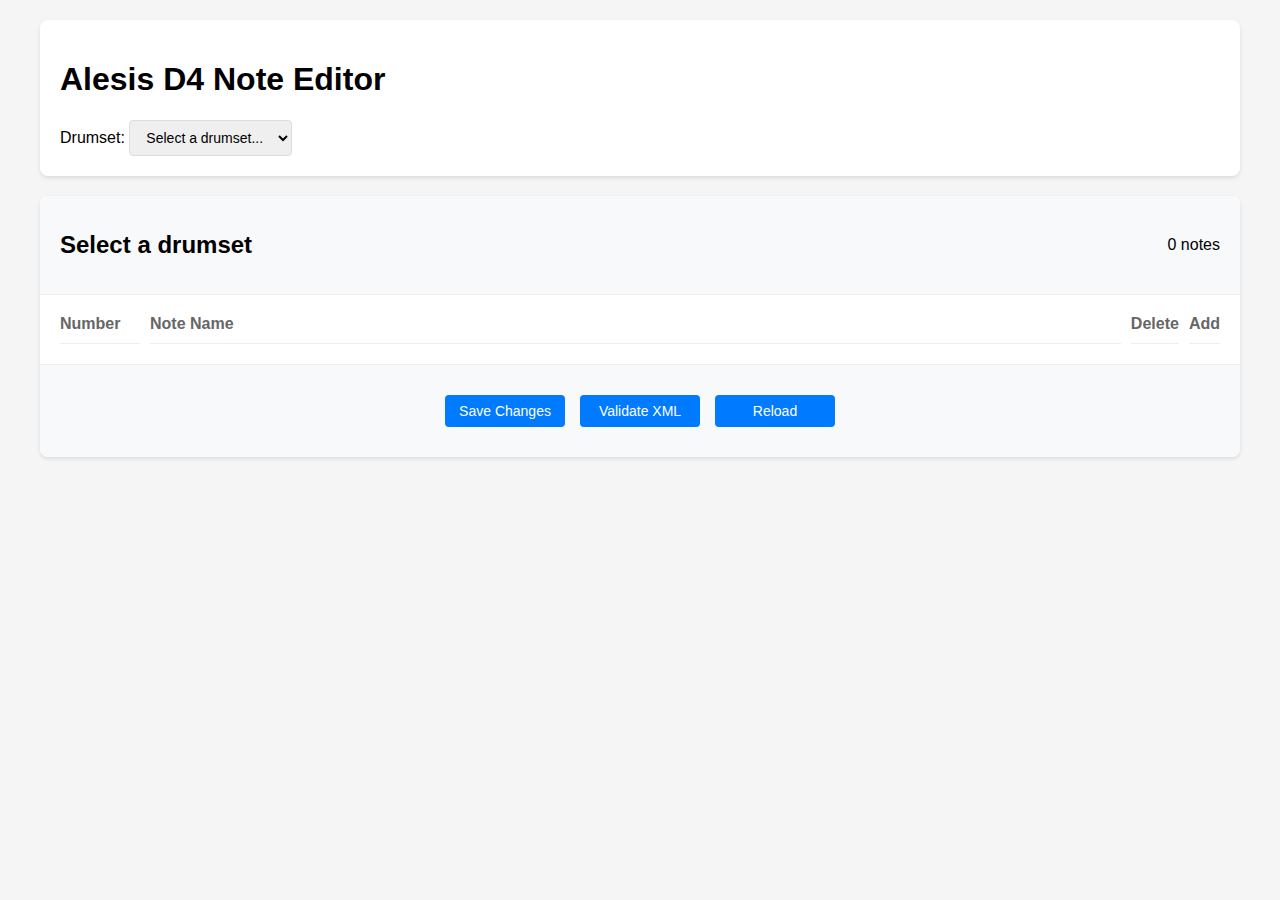
<file: d4_editor.html>
<!DOCTYPE html>
<html lang="en">
<head>
    <meta charset="UTF-8">
    <meta name="viewport" content="width=device-width, initial-scale=1.0">
    <title>Alesis D4 Note Editor</title>
    <style>
        body {
            font-family: -apple-system, BlinkMacSystemFont, 'Segoe UI', Roboto, sans-serif;
            max-width: 1200px;
            margin: 0 auto;
            padding: 20px;
            background-color: #f5f5f5;
        }
        .header {
            background: white;
            padding: 20px;
            border-radius: 8px;
            box-shadow: 0 2px 4px rgba(0,0,0,0.1);
            margin-bottom: 20px;
        }
        .controls {
            display: flex;
            gap: 15px;
            align-items: center;
            flex-wrap: wrap;
        }
        .drumset-selector {
            flex: 1;
            min-width: 200px;
        }
        select, input, button {
            padding: 8px 12px;
            border: 1px solid #ddd;
            border-radius: 4px;
            font-size: 14px;
        }
        button {
            background: #007AFF;
            color: white;
            border: none;
            cursor: pointer;
            transition: background 0.2s;
        }
        button:hover {
            background: #0056CC;
        }
        button:disabled {
            background: #ccc;
            cursor: not-allowed;
        }
        .notes-container {
            background: white;
            border-radius: 8px;
            box-shadow: 0 2px 4px rgba(0,0,0,0.1);
            overflow: hidden;
        }
        .notes-header {
            background: #f8f9fa;
            padding: 15px 20px;
            border-bottom: 1px solid #eee;
            display: flex;
            justify-content: space-between;
            align-items: center;
        }
        .notes-grid {
            display: grid;
            grid-template-columns: 80px 1fr auto auto;
            gap: 10px;
            padding: 20px;
            align-items: center;
        }
        .grid-header {
            font-weight: bold;
            color: #666;
            border-bottom: 1px solid #eee;
            padding-bottom: 10px;
        }
        .note-input {
            position: relative;
        }
        .note-input input {
            width: 100%;
            box-sizing: border-box;
        }
        .dropdown {
            position: absolute;
            top: 100%;
            left: 0;
            right: 0;
            background: white;
            border: 1px solid #ddd;
            border-top: none;
            max-height: 200px;
            overflow-y: auto;
            z-index: 1000;
            display: none;
        }
        .dropdown-item {
            padding: 8px 12px;
            cursor: pointer;
            border-bottom: 1px solid #f0f0f0;
        }
        .dropdown-item:hover {
            background: #f0f0f0;
        }
        .dropdown-item.selected {
            background: #007AFF;
            color: white;
        }
        .note-number {
            font-family: monospace;
            text-align: center;
            background: #f8f9fa;
            padding: 8px;
            border-radius: 4px;
        }
        .delete-btn {
            background: #dc3545;
            padding: 4px 8px;
            font-size: 16px;
            width: 30px;
            height: 30px;
            border-radius: 50%;
            display: flex;
            align-items: center;
            justify-content: center;
        }
        .delete-btn:hover {
            background: #c82333;
        }
        .add-btn {
            background: #28a745;
            padding: 4px 8px;
            font-size: 16px;
            width: 30px;
            height: 30px;
            border-radius: 50%;
            display: flex;
            align-items: center;
            justify-content: center;
        }
        .add-btn:hover {
            background: #218838;
        }
        .validation-result {
            margin-top: 20px;
            padding: 15px;
            border-radius: 4px;
            display: none;
        }
        .validation-success {
            background: #d4edda;
            color: #155724;
            border: 1px solid #c3e6cb;
        }
        .validation-error {
            background: #f8d7da;
            color: #721c24;
            border: 1px solid #f5c6cb;
        }
        .loading {
            opacity: 0.6;
            pointer-events: none;
        }
        .bottom-controls {
            padding: 30px 20px;
            background: #f8f9fa;
            border-top: 1px solid #eee;
        }
        .bottom-buttons {
            display: flex;
            gap: 15px;
            justify-content: center;
            flex-wrap: wrap;
        }
        .bottom-buttons button {
            min-width: 120px;
        }
        .save-btn.saved {
            background: #28a745;
            opacity: 0.7;
        }
        .save-btn.saved::after {
            content: " ✓";
        }
        .validate-btn.valid {
            background: #28a745;
            opacity: 0.7;
        }
        .validate-btn.valid::after {
            content: " ✓";
        }
        .validate-btn.invalid {
            background: #dc3545;
            opacity: 0.7;
        }
        .validate-btn.invalid::after {
            content: " ✗";
        }
    </style>
</head>
<body>
    <div class="header">
        <h1>Alesis D4 Note Editor</h1>
        <div class="controls">
            <div class="drumset-selector">
                <label for="drumset-select">Drumset:</label>
                <select id="drumset-select">
                    <option value="">Loading...</option>
                </select>
            </div>
        </div>
    </div>

    <div class="notes-container">
        <div class="notes-header">
            <h2 id="current-drumset">Select a drumset</h2>
            <span id="note-count">0 notes</span>
        </div>
        
        <div class="notes-grid" id="notes-grid">
            <div class="grid-header">Number</div>
            <div class="grid-header">Note Name</div>
            <div class="grid-header">Delete</div>
            <div class="grid-header">Add</div>
        </div>

        <!-- Bottom controls and white space -->
        <div class="bottom-controls">
            <div class="bottom-buttons">
                <button id="save-btn">Save Changes</button>
                <button id="validate-btn">Validate XML</button>
                <button id="reload-btn">Reload</button>
            </div>
        </div>
    </div>

    <div id="validation-result" class="validation-result"></div>

    <script>
        let drumsets = {};
        let allNoteNames = new Set();
        let currentDrumset = '';
        let originalXml = '';

        // Load the XML file
        async function loadXml() {
            try {
                const response = await fetch('load_d4.php');
                if (!response.ok) {
                    throw new Error(`HTTP error! status: ${response.status}`);
                }
                originalXml = await response.text();
                parseXml(originalXml);
            } catch (error) {
                console.error('Error loading XML:', error);
                alert('Error loading XML file: ' + error.message);
            }
        }

        // Parse XML and extract drumsets
        function parseXml(xml) {
            const parser = new DOMParser();
            const doc = parser.parseFromString(xml, 'text/xml');
            
            // Extract patches (drumsets) and their corresponding note lists
            drumsets = {};
            const patches = doc.querySelectorAll('Patch');
            
            patches.forEach(patch => {
                const patchName = patch.getAttribute('Name');
                const usesNoteNameList = patch.querySelector('UsesNoteNameList');
                
                if (usesNoteNameList) {
                    const noteListName = usesNoteNameList.getAttribute('Name');
                    const noteNameList = doc.querySelector(`NoteNameList[Name="${noteListName}"]`);
                    
                    if (noteNameList) {
                        const notes = [];
                        
                        noteNameList.querySelectorAll('Note').forEach(note => {
                            notes.push({
                                number: parseInt(note.getAttribute('Number')),
                                name: note.getAttribute('Name')
                            });
                        });
                        
                        // Sort by note number
                        notes.sort((a, b) => a.number - b.number);
                        drumsets[patchName] = notes;
                    }
                }
            });

            // Build autocomplete index from all drumsets
            rebuildAutocompleteIndex();
            populateDrumsetSelector();
        }

        // Rebuild the autocomplete index from all drumsets
        function rebuildAutocompleteIndex() {
            allNoteNames.clear();
            Object.values(drumsets).forEach(notes => {
                notes.forEach(note => {
                    if (note.name && note.name !== 'Note Name') {
                        allNoteNames.add(note.name);
                    }
                });
            });
        }

        // Populate drumset dropdown
        function populateDrumsetSelector() {
            const select = document.getElementById('drumset-select');
            select.innerHTML = '<option value="">Select a drumset...</option>';
            
            Object.keys(drumsets).sort().forEach(name => {
                const option = document.createElement('option');
                option.value = name;
                option.textContent = name;
                select.appendChild(option);
            });
        }

        // Load drumset notes
        function loadDrumset(drumsetName) {
            currentDrumset = drumsetName;
            const notes = drumsets[drumsetName] || [];
            
            document.getElementById('current-drumset').textContent = drumsetName || 'Select a drumset';
            document.getElementById('note-count').textContent = `${notes.length} notes`;
            
            const grid = document.getElementById('notes-grid');
            // Clear existing notes (keep headers)
            while (grid.children.length > 4) {
                grid.removeChild(grid.lastChild);
            }
            
            notes.forEach((note, index) => {
                addNoteRow(note.number, note.name, index);
            });
            
            // Reset save button when switching drumsets
            resetSaveButton();
        }

        // Add a note row to the grid
        function addNoteRow(number, name, index) {
            const grid = document.getElementById('notes-grid');
            
            // Note number display
            const numberDiv = document.createElement('div');
            numberDiv.className = 'note-number';
            numberDiv.textContent = number;
            
            // Note name input with autocomplete
            const nameDiv = document.createElement('div');
            nameDiv.className = 'note-input';
            const nameInput = document.createElement('input');
            nameInput.type = 'text';
            nameInput.value = name;
            nameInput.dataset.index = index;
            nameInput.addEventListener('input', handleNameInput);
            nameInput.addEventListener('focus', showDropdown);
            nameInput.addEventListener('blur', () => setTimeout(hideDropdown, 200));
            nameInput.addEventListener('keydown', handleKeyDown);
            
            const dropdown = document.createElement('div');
            dropdown.className = 'dropdown';
            nameDiv.appendChild(nameInput);
            nameDiv.appendChild(dropdown);
            
            // Delete button
            const deleteDiv = document.createElement('div');
            const deleteBtn = document.createElement('button');
            deleteBtn.className = 'delete-btn';
            deleteBtn.textContent = '×';
            deleteBtn.onclick = () => deleteNote(index);
            deleteDiv.appendChild(deleteBtn);
            
            // Add/Insert button
            const addDiv = document.createElement('div');
            const addBtn = document.createElement('button');
            addBtn.className = 'add-btn';
            addBtn.textContent = '+';
            addBtn.onclick = () => addOrInsertNote(index);
            addBtn.addEventListener('keydown', (e) => {
                if (e.key === 'Enter' || e.key === ' ') {
                    e.preventDefault();
                    addOrInsertNote(index);
                }
            });
            addDiv.appendChild(addBtn);
            
            grid.appendChild(numberDiv);
            grid.appendChild(nameDiv);
            grid.appendChild(deleteDiv);
            grid.appendChild(addDiv);
        }


        // Handle note name input with autocomplete
        function handleNameInput(event) {
            const input = event.target;
            const value = input.value.toLowerCase();
            const dropdown = input.parentNode.querySelector('.dropdown');
            
            // Filter note names
            const matches = Array.from(allNoteNames).filter(name => 
                name.toLowerCase().includes(value) && name !== input.value
            ).slice(0, 10);
            
            if (matches.length > 0 && value.length > 0) {
                dropdown.innerHTML = '';
                matches.forEach((match, index) => {
                    const item = document.createElement('div');
                    item.className = 'dropdown-item';
                    item.textContent = match;
                    item.dataset.index = index;
                    item.onclick = () => {
                        input.value = match;
                        hideDropdown();
                        updateNoteName(input.dataset.index, match);
                    };
                    dropdown.appendChild(item);
                });
                dropdown.style.display = 'block';
                
                // Reset selection
                input.dataset.selectedIndex = -1;
            } else {
                hideDropdown();
            }
            
            // Update the note name
            updateNoteName(input.dataset.index, input.value);
        }

        function showDropdown(event) {
            const dropdown = event.target.parentNode.querySelector('.dropdown');
            if (dropdown.children.length > 0) {
                dropdown.style.display = 'block';
            }
        }

        function hideDropdown() {
            document.querySelectorAll('.dropdown').forEach(dropdown => {
                dropdown.style.display = 'none';
            });
        }

        // Handle keyboard navigation in dropdown
        function handleKeyDown(event) {
            const input = event.target;
            const dropdown = input.parentNode.querySelector('.dropdown');
            const items = dropdown.querySelectorAll('.dropdown-item');
            
            if (items.length === 0) return;
            
            let selectedIndex = parseInt(input.dataset.selectedIndex || -1);
            
            switch (event.key) {
                case 'ArrowDown':
                    event.preventDefault();
                    selectedIndex = Math.min(selectedIndex + 1, items.length - 1);
                    updateSelection(items, selectedIndex);
                    input.dataset.selectedIndex = selectedIndex;
                    break;
                    
                case 'ArrowUp':
                    event.preventDefault();
                    selectedIndex = Math.max(selectedIndex - 1, -1);
                    updateSelection(items, selectedIndex);
                    input.dataset.selectedIndex = selectedIndex;
                    break;
                    
                case 'Enter':
                case 'Return':
                    event.preventDefault();
                    if (selectedIndex >= 0 && items[selectedIndex]) {
                        // Select from dropdown
                        const selectedItem = items[selectedIndex];
                        input.value = selectedItem.textContent;
                        hideDropdown();
                        updateNoteName(input.dataset.index, selectedItem.textContent);
                    } else {
                        // Commit current text and move to + button
                        hideDropdown();
                        updateNoteName(input.dataset.index, input.value);
                    }
                    
                    // Move focus to the + button for this row
                    setTimeout(() => {
                        const rowIndex = parseInt(input.dataset.index);
                        const addButtons = document.querySelectorAll('.add-btn');
                        if (addButtons[rowIndex]) {
                            addButtons[rowIndex].focus();
                        }
                    }, 50);
                    break;
                    
                case 'Escape':
                    hideDropdown();
                    input.dataset.selectedIndex = -1;
                    break;
            }
        }

        // Update visual selection in dropdown
        function updateSelection(items, selectedIndex) {
            items.forEach((item, index) => {
                if (index === selectedIndex) {
                    item.classList.add('selected');
                } else {
                    item.classList.remove('selected');
                }
            });
        }

        // Scroll to bottom of the page
        function scrollToBottom() {
            window.scrollTo({
                top: document.body.scrollHeight,
                behavior: 'smooth'
            });
        }

        // Update note name in drumsets data
        function updateNoteName(index, name) {
            if (currentDrumset && drumsets[currentDrumset]) {
                const oldName = drumsets[currentDrumset][index].name;
                drumsets[currentDrumset][index].name = name;
                
                // Update the autocomplete index
                if (oldName && oldName !== 'Note Name') {
                    allNoteNames.delete(oldName);
                }
                if (name && name !== 'Note Name') {
                    allNoteNames.add(name);
                }
                
                resetSaveButton();
            }
        }

        // Delete a note
        function deleteNote(index) {
            if (currentDrumset && drumsets[currentDrumset]) {
                const deletedNote = drumsets[currentDrumset][index];
                drumsets[currentDrumset].splice(index, 1);
                
                // Remove from autocomplete index if it was a real note name
                if (deletedNote.name && deletedNote.name !== 'Note Name') {
                    allNoteNames.delete(deletedNote.name);
                }
                
                loadDrumset(currentDrumset);
                resetSaveButton();
            }
        }

        // Add or insert a note
        function addOrInsertNote(index) {
            if (!currentDrumset || !drumsets[currentDrumset]) return;
            
            const notes = drumsets[currentDrumset];
            const defaultName = 'Note Name';
            
            if (index >= notes.length) {
                // Adding at the end - append new note
                const newNumber = notes.length > 0 ? notes[notes.length - 1].number + 1 : 36;
                notes.push({ number: newNumber, name: defaultName });
            } else {
                // Inserting in the middle - insert after the clicked row
                const insertNumber = notes[index].number;
                notes.splice(index + 1, 0, { number: insertNumber, name: defaultName });
                
                // Renumber all notes from the insert position to be consecutive
                renumberFromIndex(index + 1);
            }
            
            loadDrumset(currentDrumset);
            resetSaveButton();
            
            // Focus on the new note name field for immediate editing and scroll to bottom
            setTimeout(() => {
                const newIndex = index >= notes.length ? notes.length - 1 : index + 1;
                const nameInputs = document.querySelectorAll('.note-input input');
                if (nameInputs[newIndex]) {
                    nameInputs[newIndex].focus();
                    nameInputs[newIndex].select();
                }
                
                // Scroll to bottom to keep dropdown and controls in view
                scrollToBottom();
            }, 100);
        }

        // Renumber notes to be consecutive
        function renumberNotes() {
            if (currentDrumset && drumsets[currentDrumset]) {
                const notes = drumsets[currentDrumset];
                notes.sort((a, b) => a.number - b.number);
                
                // Find the lowest number and renumber consecutively
                const minNumber = Math.min(...notes.map(n => n.number));
                notes.forEach((note, index) => {
                    note.number = minNumber + index;
                });
            }
        }

        // Renumber notes from a specific index (for insert operations)
        function renumberFromIndex(startIndex) {
            if (currentDrumset && drumsets[currentDrumset]) {
                const notes = drumsets[currentDrumset];
                
                // Renumber from the start index to the end
                for (let i = startIndex; i < notes.length; i++) {
                    if (i === 0) {
                        notes[i].number = 36; // Start from MIDI note 36
                    } else {
                        notes[i].number = notes[i-1].number + 1;
                    }
                }
            }
        }


        // Generate XML from current data
        function generateXml() {
            const parser = new DOMParser();
            const doc = parser.parseFromString(originalXml, 'text/xml');
            
            // Update NoteNameList elements based on patch names
            Object.keys(drumsets).forEach(patchName => {
                // Find the patch and its UsesNoteNameList reference
                const patch = doc.querySelector(`Patch[Name="${patchName}"]`);
                if (patch) {
                    const usesNoteNameList = patch.querySelector('UsesNoteNameList');
                    if (usesNoteNameList) {
                        const noteListName = usesNoteNameList.getAttribute('Name');
                        const noteList = doc.querySelector(`NoteNameList[Name="${noteListName}"]`);
                        
                        if (noteList) {
                            // Clear all child nodes (including whitespace)
                            while (noteList.firstChild) {
                                noteList.removeChild(noteList.firstChild);
                            }
                            
                            // Add updated notes with proper formatting
                            drumsets[patchName].forEach(note => {
                                const noteElement = doc.createElement('Note');
                                noteElement.setAttribute('Number', note.number);
                                noteElement.setAttribute('Name', note.name);
                                
                                // Add text node with indentation and newline before each note
                                const indent = doc.createTextNode('\n\t\t\t\t');
                                noteList.appendChild(indent);
                                noteList.appendChild(noteElement);
                            });
                            
                            // Add final newline and indentation after all notes
                            const finalIndent = doc.createTextNode('\n\t\t\t');
                            noteList.appendChild(finalIndent);
                        }
                    }
                }
            });
            
            return new XMLSerializer().serializeToString(doc);
        }

        // Save changes
        async function saveChanges() {
            try {
                const newXml = generateXml();
                const response = await fetch('save_d4.php', {
                    method: 'POST',
                    headers: {
                        'Content-Type': 'application/x-www-form-urlencoded',
                    },
                    body: 'xml=' + encodeURIComponent(newXml)
                });
                
                if (response.ok) {
                    originalXml = newXml;
                    showSavedState();
                } else {
                    throw new Error('Save failed');
                }
            } catch (error) {
                console.error('Save error:', error);
                alert('Error saving changes: ' + error.message);
            }
        }

        // Show saved state
        function showSavedState() {
            const saveBtn = document.getElementById('save-btn');
            saveBtn.textContent = 'Saved';
            saveBtn.classList.add('saved');
        }

        // Reset save button to normal state
        function resetSaveButton() {
            const saveBtn = document.getElementById('save-btn');
            saveBtn.textContent = 'Save Changes';
            saveBtn.classList.remove('saved');
            
            // Also reset validate button when data changes
            resetValidateButton();
        }

        // Reset validate button to normal state
        function resetValidateButton() {
            const validateBtn = document.getElementById('validate-btn');
            validateBtn.textContent = 'Validate XML';
            validateBtn.classList.remove('valid', 'invalid');
        }

        // Validate XML against DTD
        async function validateXml() {
            const resultDiv = document.getElementById('validation-result');
            const validateBtn = document.getElementById('validate-btn');
            
            resultDiv.style.display = 'block';
            resultDiv.className = 'validation-result loading';
            resultDiv.textContent = 'Validating...';
            
            // Reset button to loading state
            validateBtn.textContent = 'Validating...';
            validateBtn.classList.remove('valid', 'invalid');
            
            try {
                const newXml = generateXml();
                const response = await fetch('validate_d4.php', {
                    method: 'POST',
                    headers: {
                        'Content-Type': 'application/x-www-form-urlencoded',
                    },
                    body: 'xml=' + encodeURIComponent(newXml)
                });
                
                const result = await response.json();
                
                if (result.valid) {
                    resultDiv.className = 'validation-result validation-success';
                    resultDiv.textContent = 'XML is valid!';
                    
                    // Show success state on button
                    validateBtn.textContent = 'Valid';
                    validateBtn.classList.add('valid');
                } else {
                    resultDiv.className = 'validation-result validation-error';
                    resultDiv.textContent = 'Validation errors:\n' + result.errors.join('\n');
                    
                    // Show error state on button
                    validateBtn.textContent = 'Invalid';
                    validateBtn.classList.add('invalid');
                }
            } catch (error) {
                resultDiv.className = 'validation-result validation-error';
                resultDiv.textContent = 'Validation error: ' + error.message;
                
                // Show error state on button
                validateBtn.textContent = 'Error';
                validateBtn.classList.add('invalid');
            }
        }

        // Event listeners
        document.getElementById('drumset-select').addEventListener('change', (e) => {
            loadDrumset(e.target.value);
        });

        document.getElementById('save-btn').addEventListener('click', saveChanges);
        document.getElementById('validate-btn').addEventListener('click', validateXml);
        document.getElementById('reload-btn').addEventListener('click', loadXml);

        // Initialize
        loadXml();
    </script>
</body>
</html>
</file>
